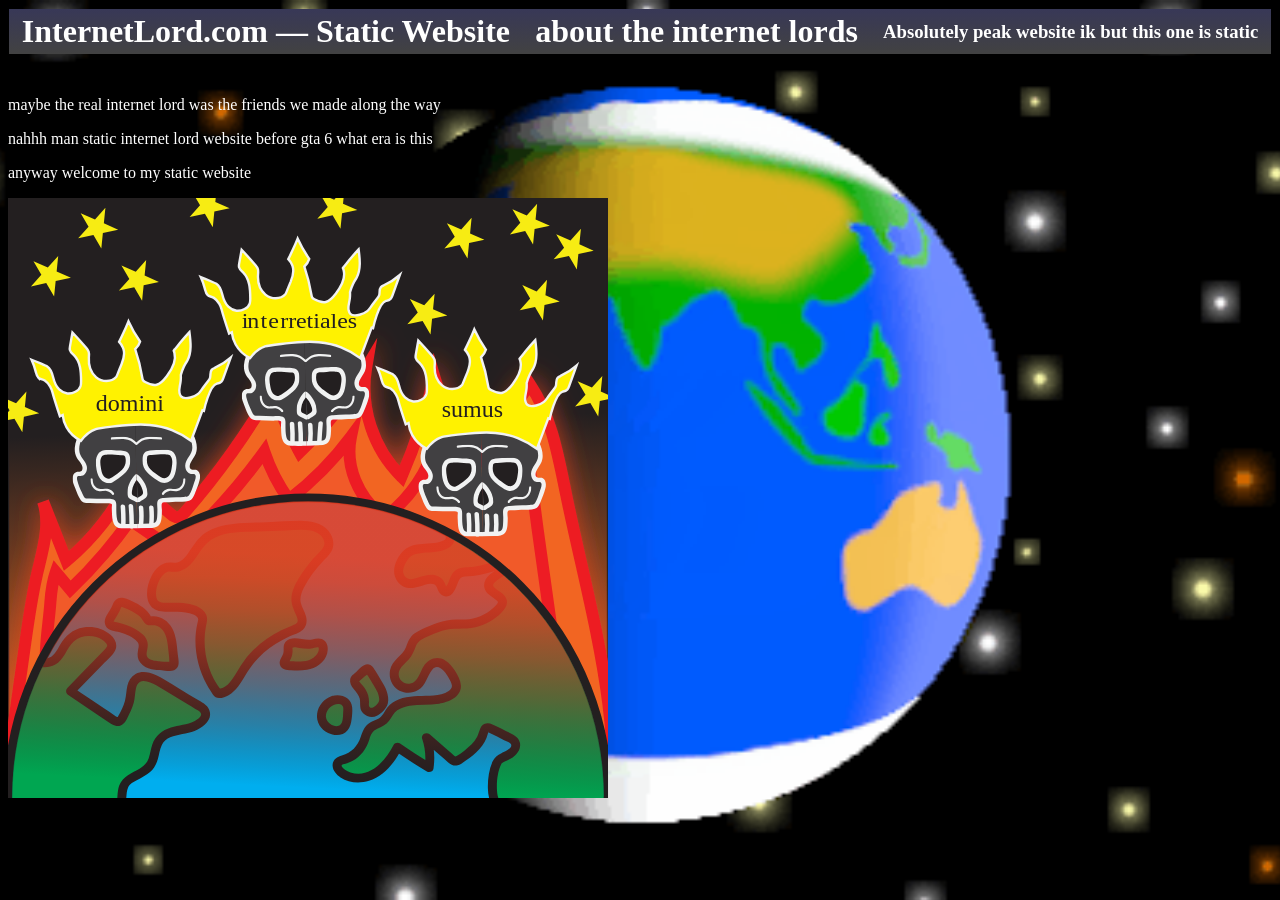
<file: index.html>
<!DOCTYPE html>
<html>
    <head>
        <link rel="stylesheet" href="style.css">
        <title>Internet Lord</title>
    </head>
    <body>
        <div class="banner">
            <a href = "index.html"> <h1>InternetLord.com — Static Website</h1></a>
             <a href = "otherpage.html"> <h1>about the internet lords</h1></a>
            <h3>Absolutely peak website ik but this one is static</h3>
        </div>

        <p>
            maybe the real internet lord was the friends we made along the way
        </p>
        <p>
            nahhh man static internet lord website before gta 6 what era is this
        </p>
        <p>
            anyway welcome to my static website
        </p>

        
        <img class = "image_hover" src="InternetLordEmblem.svg" alt="Internet Lord" width="600"></img>
    </body>
</html>
</file>
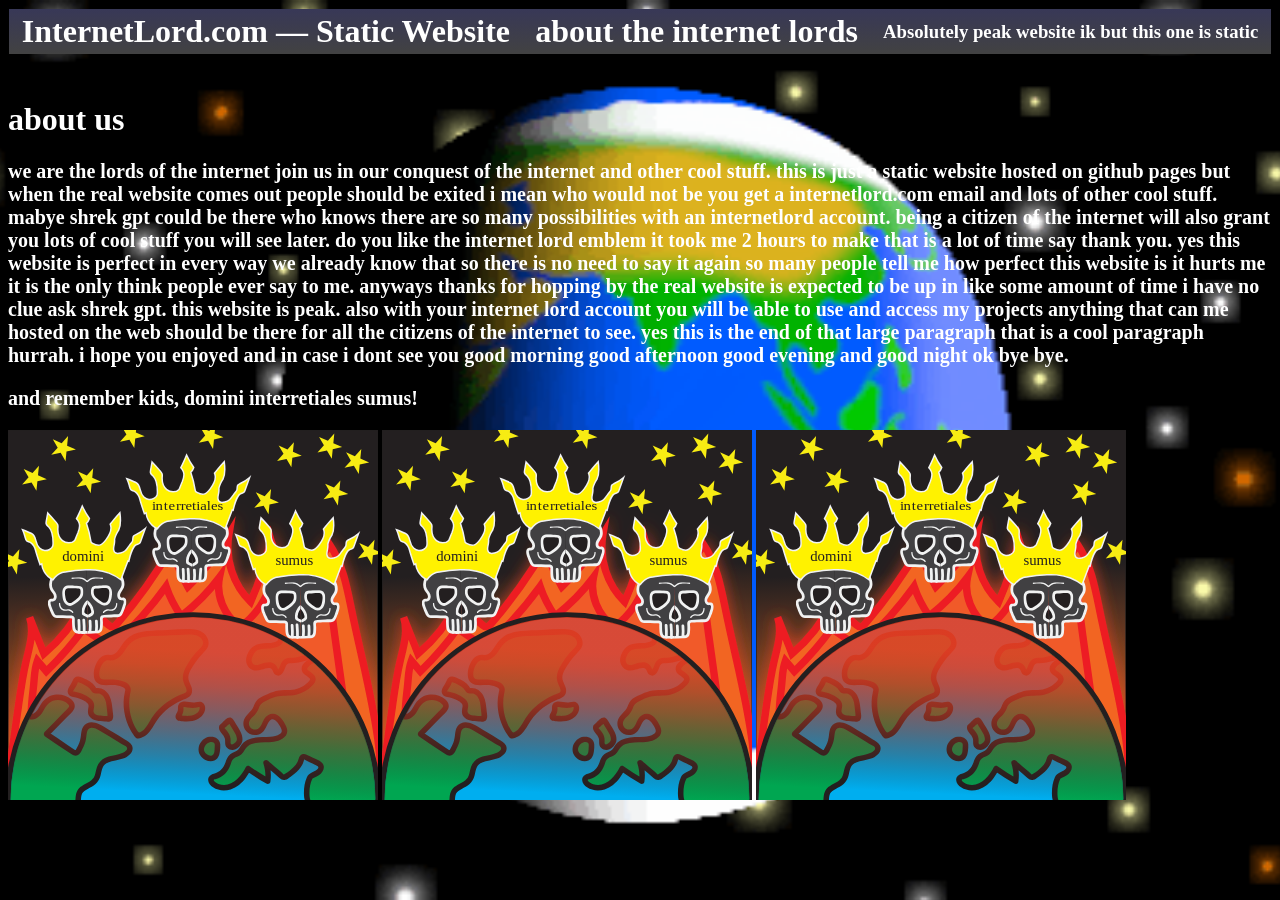
<file: otherpage.html>
<!DOCTYPE html>
<html>
    <head>
        <link rel="stylesheet" href="style.css">
        <title>Internet Lord</title>
    </head>
    <body>
        <div class="banner">
            <a href = "index.html"> <h1>InternetLord.com — Static Website</h1></a>
             <a href = "otherpage.html"> <h1>about the internet lords</h1></a>
            <h3>Absolutely peak website ik but this one is static</h3>
        </div>

        <h1> about us </h1>
        <p class = "big_text"> we are the lords of the internet join us in our conquest of the internet and other cool stuff. this is just a static website hosted on github pages but when the real website comes out people should be exited i mean who would not be you get a internetlord.com email and lots of other cool stuff. mabye shrek gpt could be there who knows there are so many possibilities with an internetlord account. being a citizen of the internet will also grant you lots of cool stuff you will see later. do you like the internet lord emblem it took me 2 hours to make that is a lot of time say thank you. yes this website is perfect in every way we already know that so there is no need to say it again so many people tell me how perfect this website is it hurts me it is the only think people ever say to me. anyways thanks for hopping by the real website is expected to be up in like some amount of time i have no clue ask shrek gpt. this website is peak. also with your internet lord account you will be able to use and access my projects anything that can me hosted on the web should be there for all the citizens of the internet to see. yes this is the end of that large paragraph that is a cool paragraph hurrah. i hope you enjoyed and in case i dont see you good morning good afternoon good evening and good night ok bye bye.</p>
        <p class = "big_text"> and remember kids, domini interretiales sumus!</p>
        <img class = "image_hover" src="InternetLordEmblem.svg" alt="Internet Lord" width="370"></img> 
        <img class = "image_hover" src="InternetLordEmblem.svg" alt="Internet Lord" width="370"></img>
        <img class = "image_hover" src="InternetLordEmblem.svg" alt="Internet Lord" width="370"></img>
    </body>
</html>
</file>
<file: style.css>
body {
    font-family: 'Times New Roman', serif;
    color: rgb(255, 255, 255);

    background-image: url("bg.gif");
    background-repeat: no-repeat;
    background-position: center;
    background-size: cover;
    background-attachment: fixed;
    padding-top: 8vh;
}

.banner {
    position: fixed;
    background-image: linear-gradient(to top, rgb(66, 66, 66), rgb(56, 56, 87));
    display: flex;
    justify-content: space-between;
    align-items: center;
    height: 5vh;
    top: 1vh;
    left: 1vh;
    right: 1vh;
    padding-left: 1%;
    padding-right: 1%;
}

a {
    text-decoration: none;
    color: inherit;
}

a:hover {
    font-style: italic;
}

.image_hover:hover {
    transform: scale(1.05);
    transition: transform 0.3s;
}
.image_hover:not(:hover) {
    transition: transform 0.3s;
}

.big_text {
    font-size: 20px;
    font-weight: bold;
}
</file>
